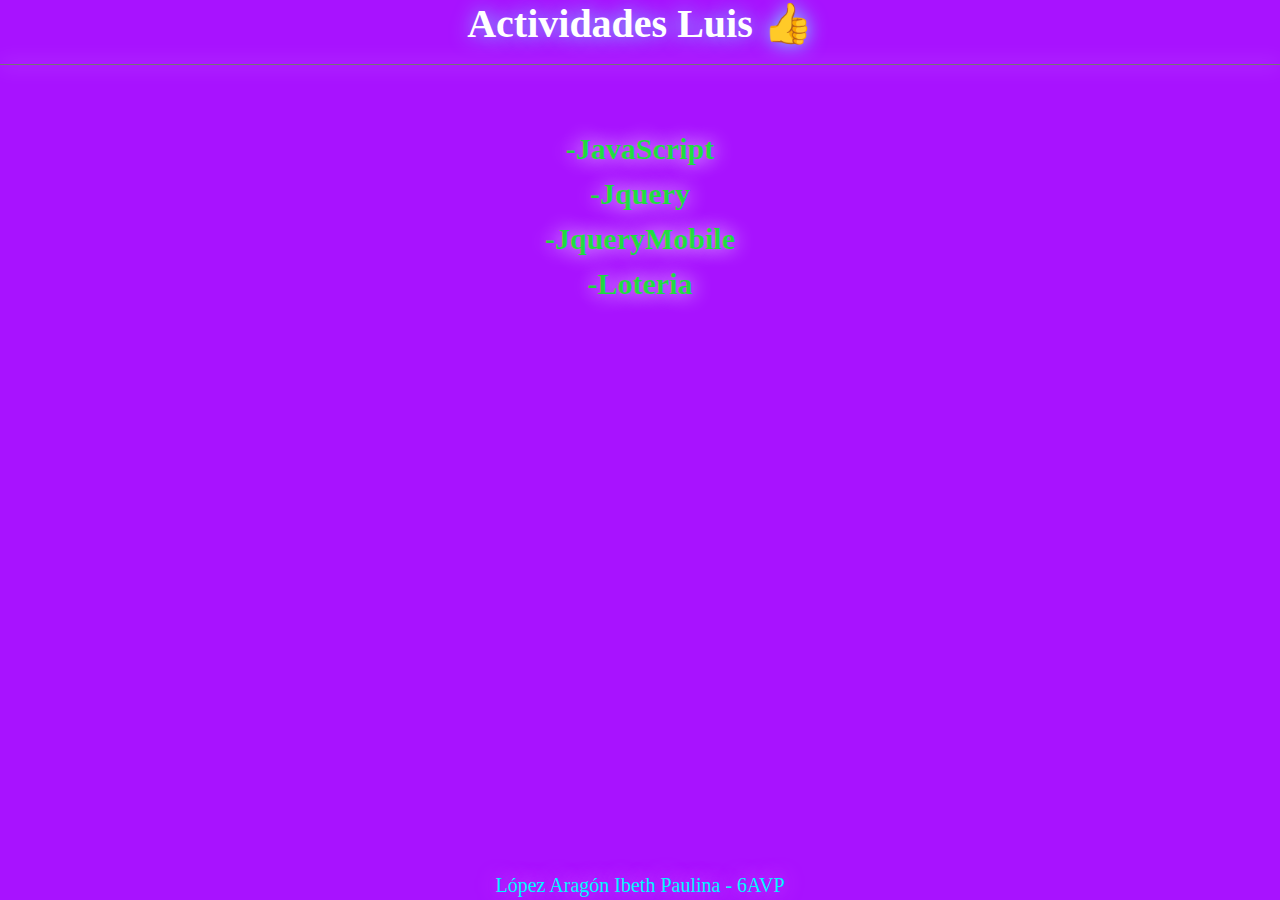
<file: index.html>
<!DOCTYPE html>
<html lang="en">
<head>
    <meta charset="UTF-8">
    <meta http-equiv="X-UA-Compatible" content="IE=edge">
    <meta name="viewport" content="width=device-width, initial-scale=1.0">
    <link rel="stylesheet" href="actividades/css/bootstrap.css">
    <title>INDEX</title>
    <style>
        body{
            background: rgb(168, 18, 255);
            font-family: 'Century Gothic';
        }
        footer{
            position: absolute;
            bottom: 0;
            font-size: 20px;
            color: rgb(0, 247, 255);
            text-shadow: 0 0 20px rgb(225, 105, 255);
            text-align: center;
            width: 100%;
        }
        hr{
            border-color: rgb(117, 117, 117);
            box-shadow: 0 0 20px #fff;
        }
        a{
            color: rgba(0, 255, 21, 0.822);
            text-shadow: 0 0 20px rgb(255, 255, 255);
        }

            
    </style>
</head>
<body>
    <h1 style="text-align: center; color: white; text-shadow: 0 0 20px rgb(117, 223, 255);"><b>Actividades Luis</b> 👍</h1>
    <hr>
    <div style="text-align: center;">
        <b style="font-size: 30px;">
            <br>
            <a href="actividades/JavaScript.html">-JavaScript</a><br>
            <a href="actividades/Jquery.html">-Jquery</a><br>
            <a href="actividades/JqueryMobile.html">-JqueryMobile</a><br>
            <a href="actividades/Loteria.html">-Loteria</a><br>
        </b>
    </div>
    <footer>López Aragón Ibeth Paulina - 6AVP</footer>
</body>
</html>
</file>
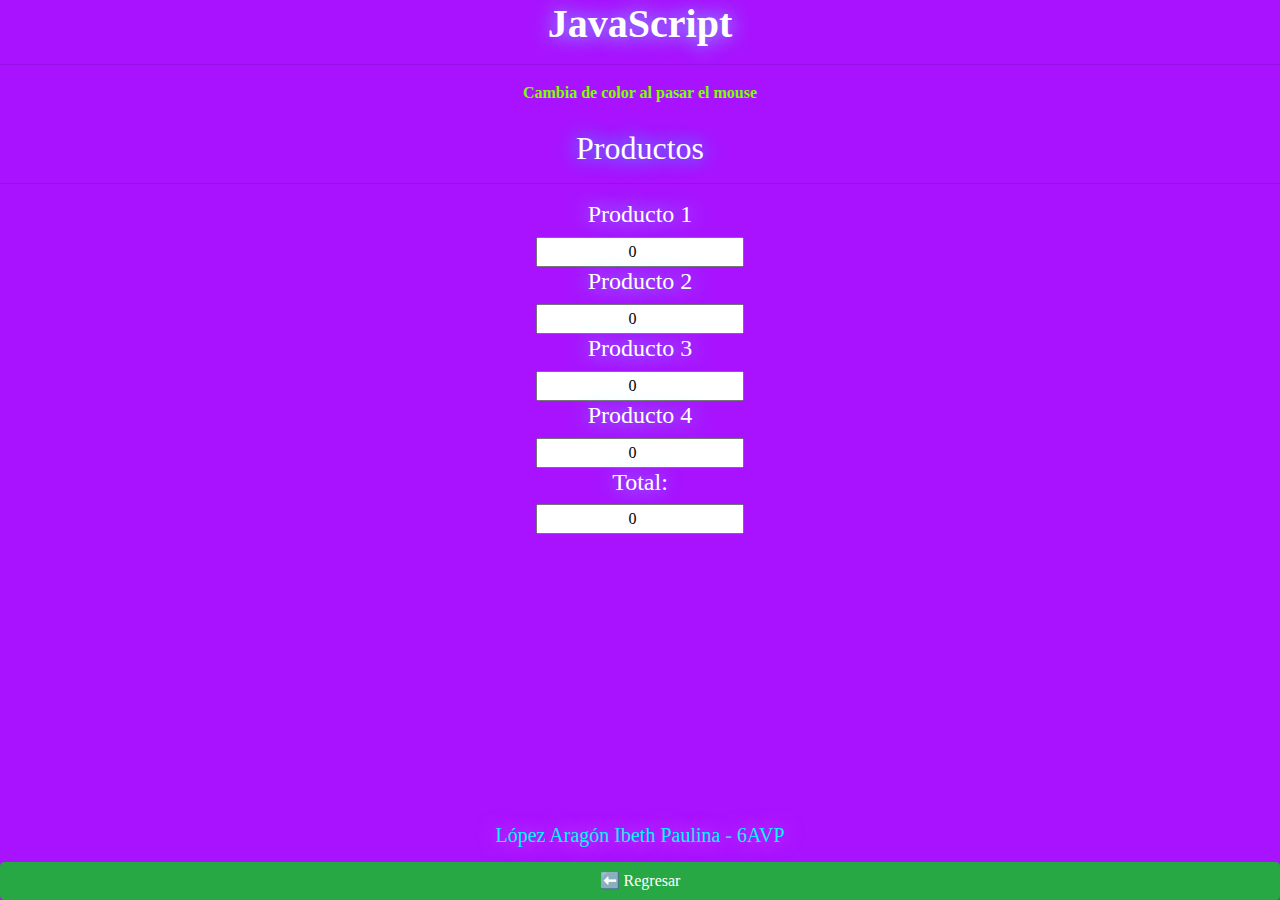
<file: actividades/JavaScript.html>
<!DOCTYPE html>
<html lang="en">
<head>
	<meta charset="utf-8">
	<meta name="viewport" content="width=device-width, initial-scale=1.0">
	<link rel="stylesheet" href="css/bootstrap.css">
	<title>JavaScript</title>
	<style>
		body{
			background: rgb(168, 18, 255);
			font-family: 'Century Gothic';
		}
		footer{
            position: absolute;
            bottom: 50px;
            font-size: 20px;
            color: rgb(0, 247, 255);
            text-shadow: 0 0 20px rgb(225, 105, 255);
			text-align: center;
            width: 100%;
        }
		h4{
			color: white;
			text-shadow: 0 0 20px rgb(117, 223, 255);
		}
		.regresar{
			position: absolute;
            bottom: 0;
		}
	</style>
</head>
<body style="text-align: center;">
	<h1 style="text-align: center; color: white; text-shadow: 0 0 20px rgb(117, 223, 255);"><b>JavaScript</b></h1>
	<hr>

	<div id="div1" onmouseover="cambiaColor()" onmouseout="regresaColor()" style="color: #7fff00;">
		<b> Cambia de color al pasar el mouse </b>
	</div><br>

	<h2 style="text-align: center; color: rgb(255, 255, 255); text-shadow: 0 0 20px rgb(0, 247, 255);">Productos</h2><hr>
	<h4>Producto 1</h4> <input type="number" value="0" id="p1" onchange="actualizaTotal()" style="text-align: center;">
	<h4>Producto 2</h4><input type="number" value="0" id="p2" onchange="actualizaTotal()" style="text-align: center;">
	<h4>Producto 3</h4><input type="number" value="0" id="p3" onchange="actualizaTotal()" style="text-align: center;">
	<h4>Producto 4</h4><input type="number" value="0" id="p4" onchange="actualizaTotal()" style="text-align: center;">

	<h4>Total:</h4> <input type="number" value="0" id="total" style="text-align: center;">
	<footer>López Aragón Ibeth Paulina - 6AVP</footer>
	<a href="../index.html" class="btn btn-block btn-success regresar"> ⬅️ Regresar</a>
</body>
</html>

<script>
	function cambiaColor(){
		document.getElementById("div1").style.color = "#0400fd";
	}

	function regresaColor(){
		document.getElementById("div1").style.color = "#7fff00";
	}

	function actualizaTotal(){

		var total = 0;
		if(Number(document.getElementById("p1").value)){
			total += parseInt(document.getElementById("p1").value);
		}
		if(Number(document.getElementById("p2").value)){
			total += parseInt(document.getElementById("p2").value);
		}
		if(Number(document.getElementById("p3").value)){
			total += parseInt(document.getElementById("p3").value);
		}
		if(Number(document.getElementById("p4").value)){
			total += parseInt(document.getElementById("p4").value);
		}
		console.log(total);

		document.getElementById("total").value = total;
	}
</script>
</file>
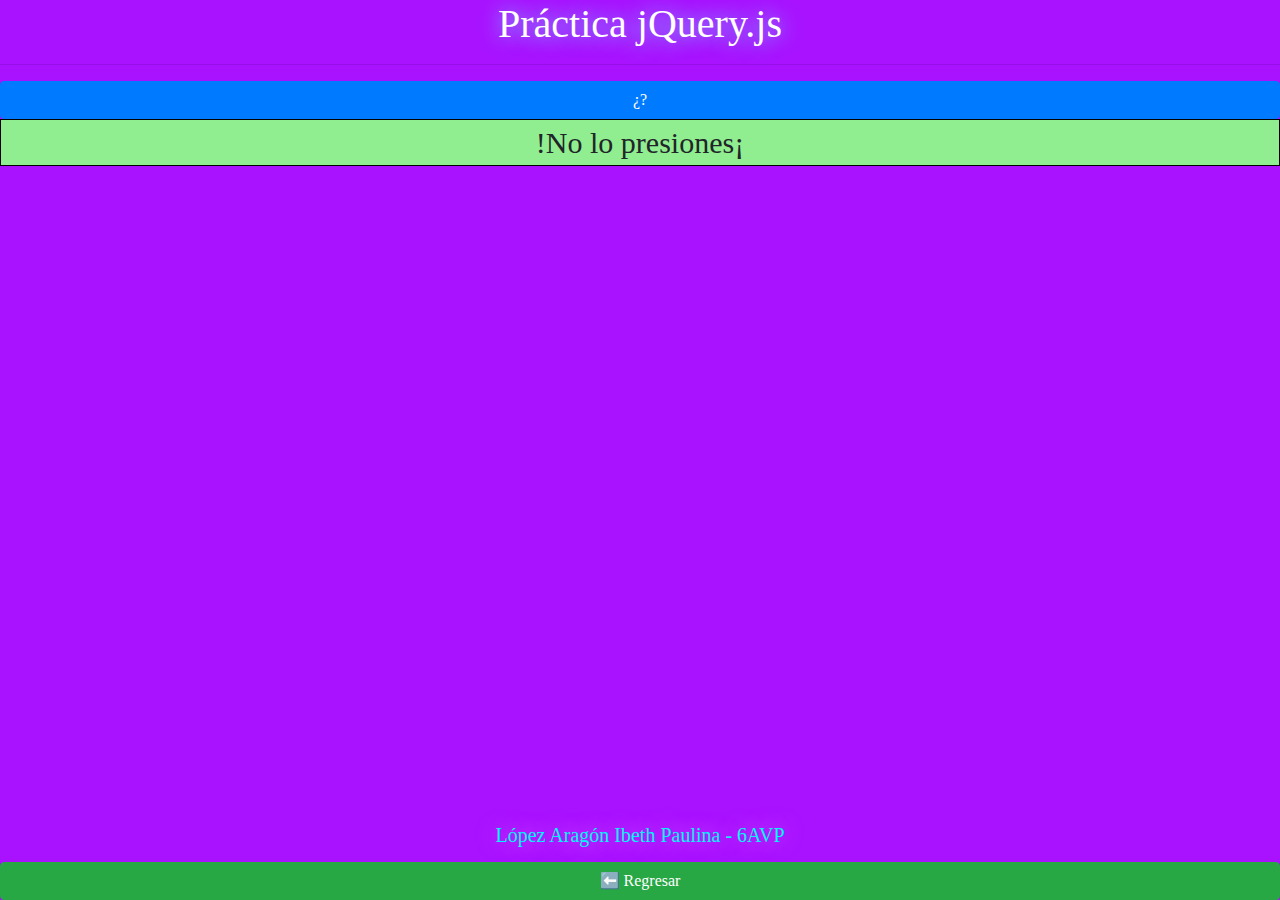
<file: actividades/Jquery.html>
<!DOCTYPE html>
<html lang="es">
<head>
	<meta charset="utf-8">
	<meta name="viewport" content="width=device-width, initial-scale=1.0">
	<script src="js/jquery-3.6.0.min.js"></script>
	<link rel="stylesheet" href="css/bootstrap.css">
	<title>Práctica jQuery</title>
	<style>
		body{
			background: rgb(168, 18, 255);
			font-family: 'Century Gothic';
		}
		footer{
            position: absolute;
            bottom: 50px;
            font-size: 20px;
            color: rgb(0, 247, 255);
            text-shadow: 0 0 20px rgb(225, 105, 255);
			text-align: center;
            width: 100%;
        }
		.texto {
			background-color: lightblue;
			border: 1px solid black 
		}
		.texto2 { 
			background-color: lightgreen; 
			border: 1px solid black; 
			font-size: 30px
		}
		.regresar{
			position: absolute;
            bottom: 0;
		}
	</style>
</head>
<body>
	<h1 id="titulo" style="color: white; text-shadow: 0 0 20px rgb(117, 223, 255); text-align: center;">Práctica jQuery.js</h1><hr>
	<button id="boton" class="btn btn-primary btn-block">¿?</button>
	<div class="container" style="min-width: 100%; text-align: center;">
		<div class="row">
			<div class="col-2"></div>
			<div id="e1" class="col-2" style="display: none; color: chartreuse;"><b>Ibeth</b></div>
			<div id="e2" class="col-2" style="display: none; color: chartreuse;"><b>Paulina</b></div>
			<div id="e3" class="col-2" style="display: none; color: chartreuse;"><b>López</b></div>
			<div id="e4" class="col-2" style="display: none; color: chartreuse;"><b>Aragón</b></div>
		</div>
	</div>

	<p class="texto2" id="lista" style="text-align: center;">!No lo presiones¡</p>
	<p class="texto" id="contenido" style="display: none; text-align: center;">Te dije que no lo presionaras</p>

	<footer>López Aragón Ibeth Paulina - 6AVP</footer>
	<a href="../index.html" class="btn btn-block btn-success regresar"> ⬅️ Regresar</a>
</body>
</html>
<script>
	$(document).ready(function () {
		$("#titulo").click(function () {
			$(this).hide();
		})

		$("#boton").click(function () {
			$("#e1").fadeToggle(1000);
			$("#e2").fadeToggle(2000);
			$("#e3").fadeToggle(3000);
			$("#e4").fadeToggle(4000);

		})

		$("#lista").click(function () {
			$("#contenido").fadeToggle(1000);
		})

	});
</script>
</file>
